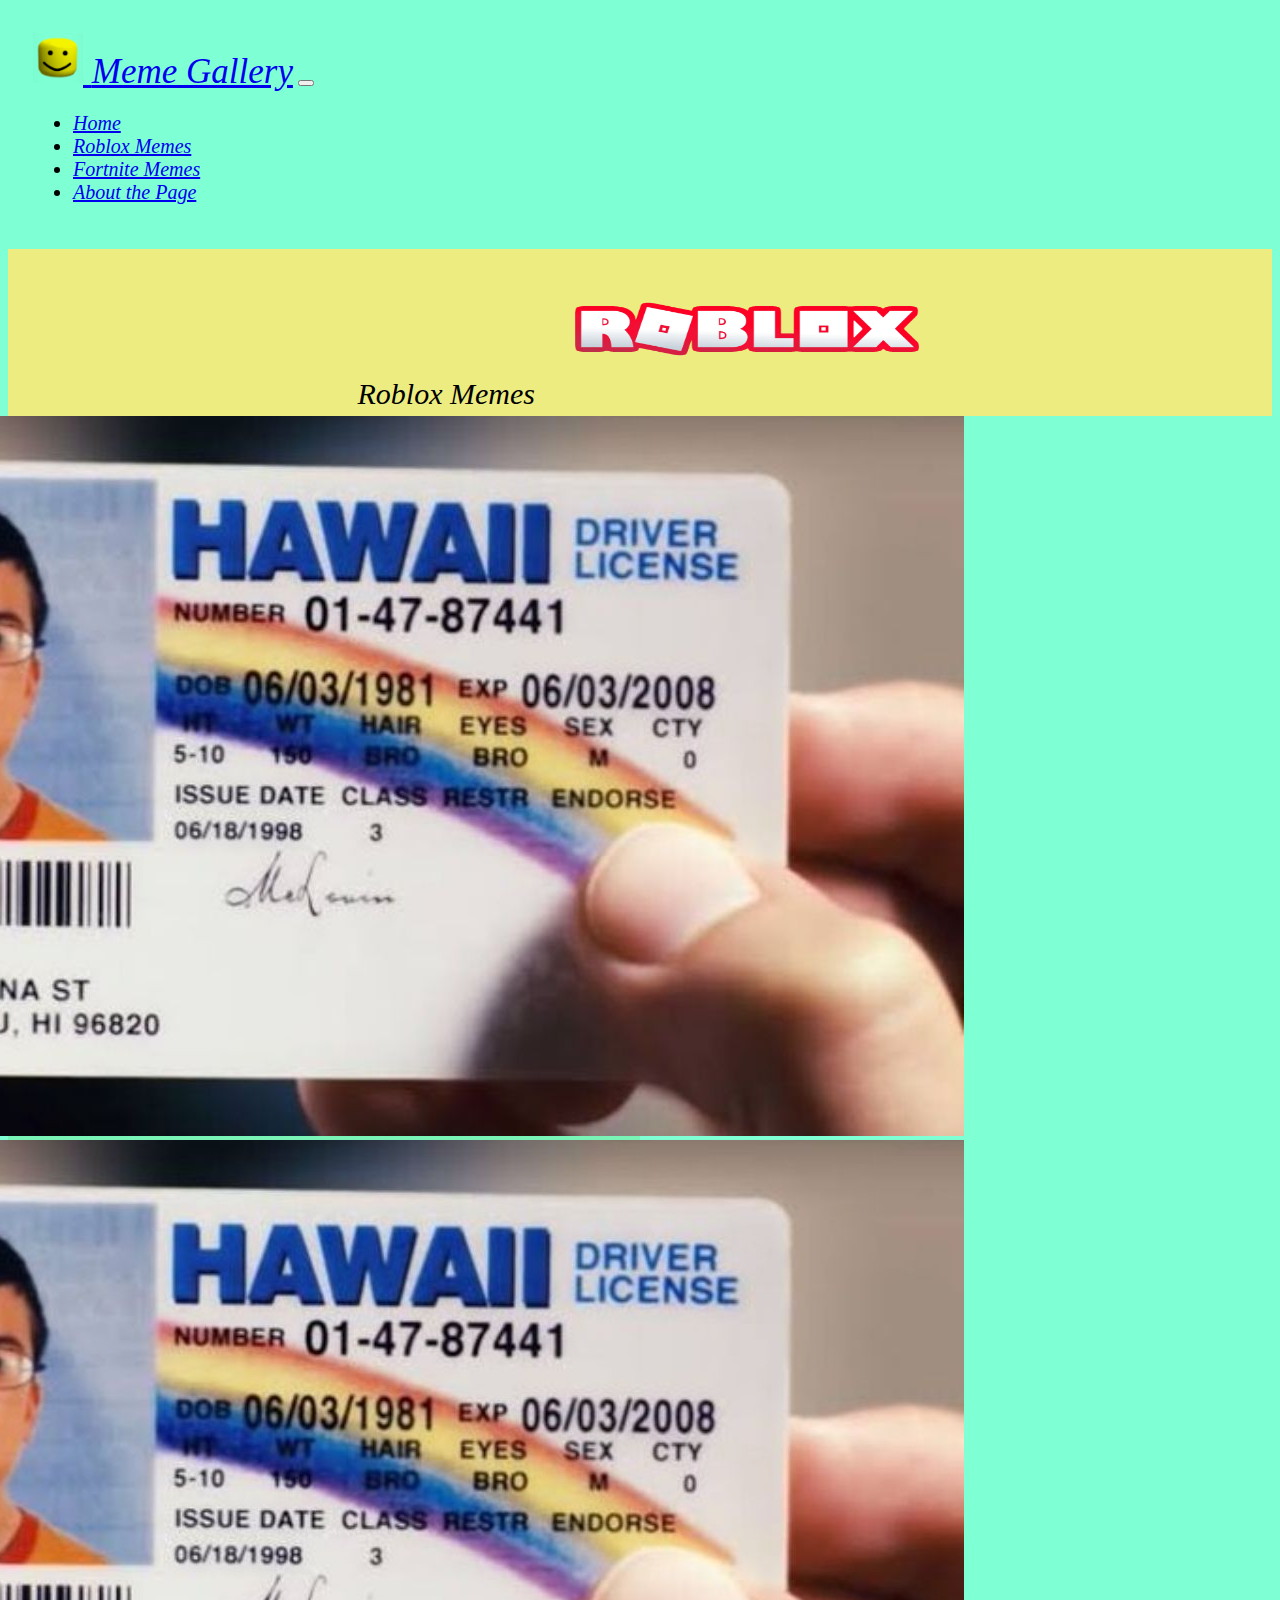
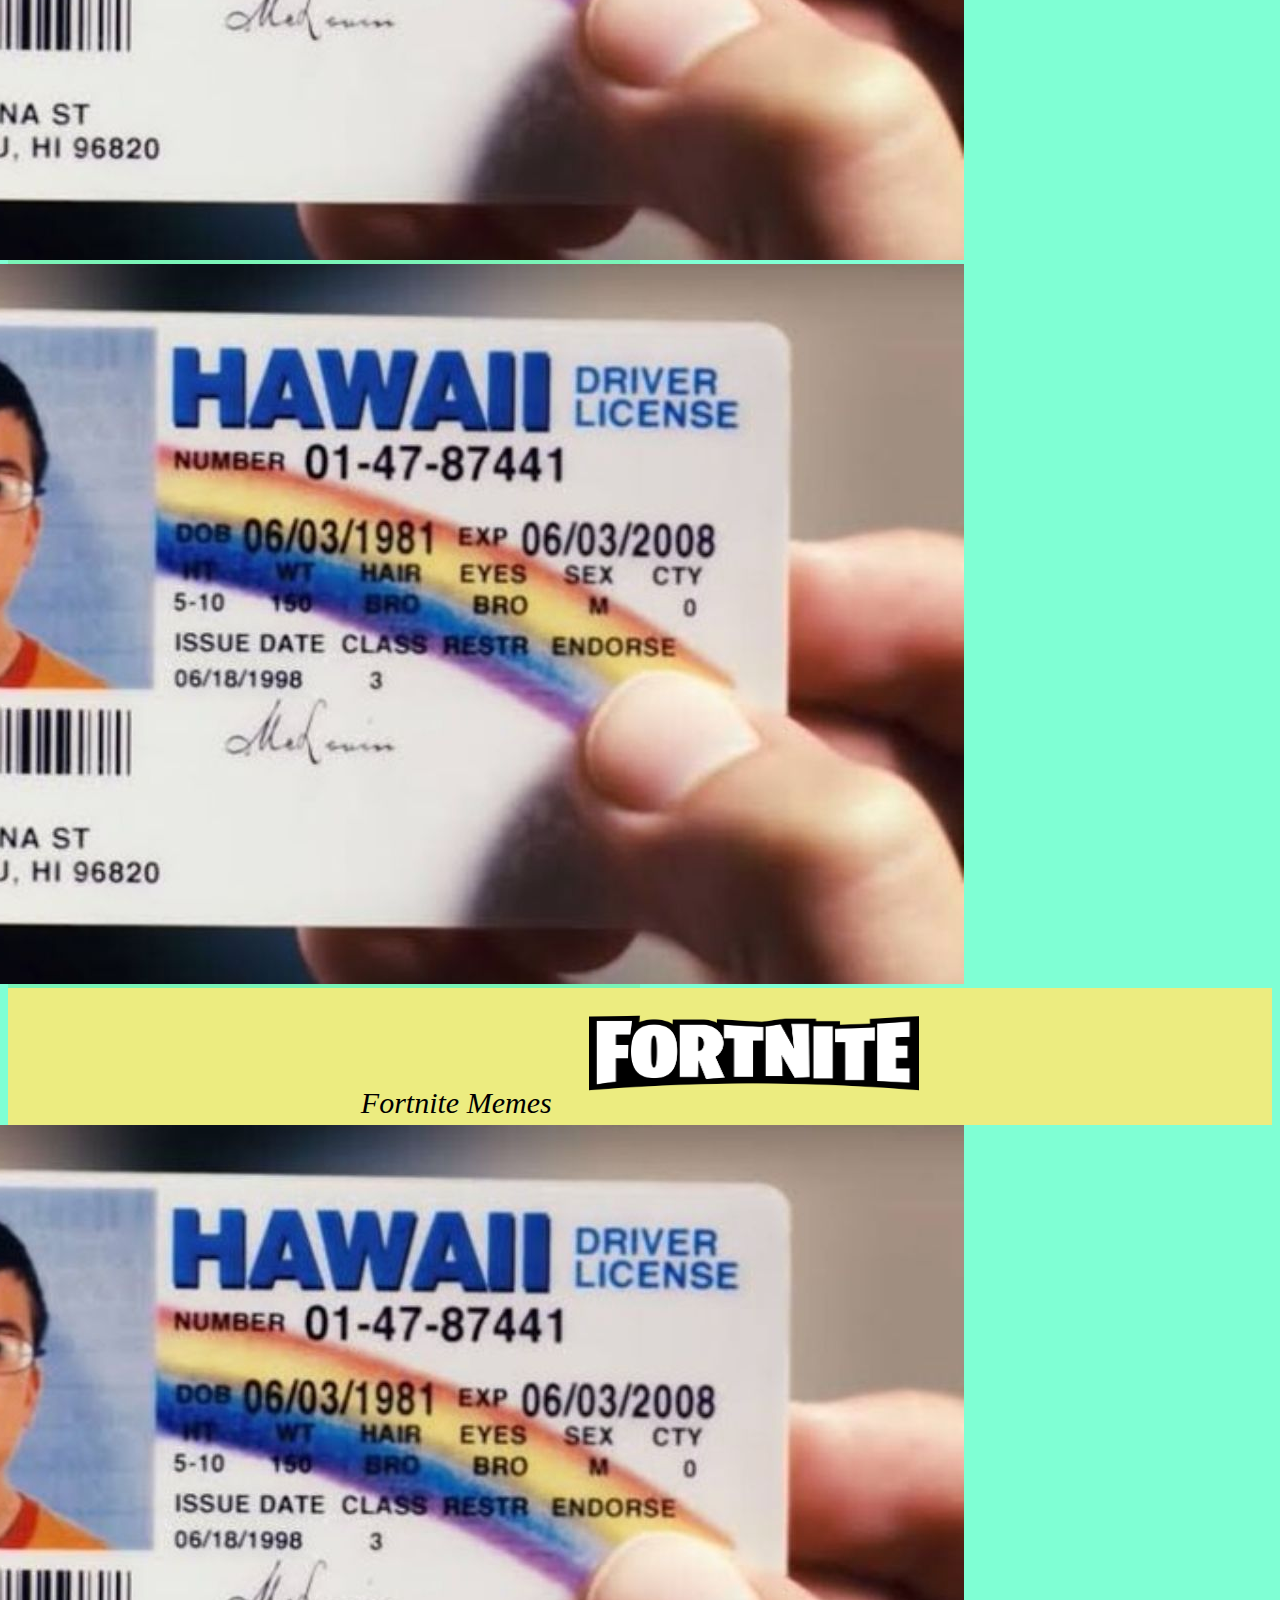
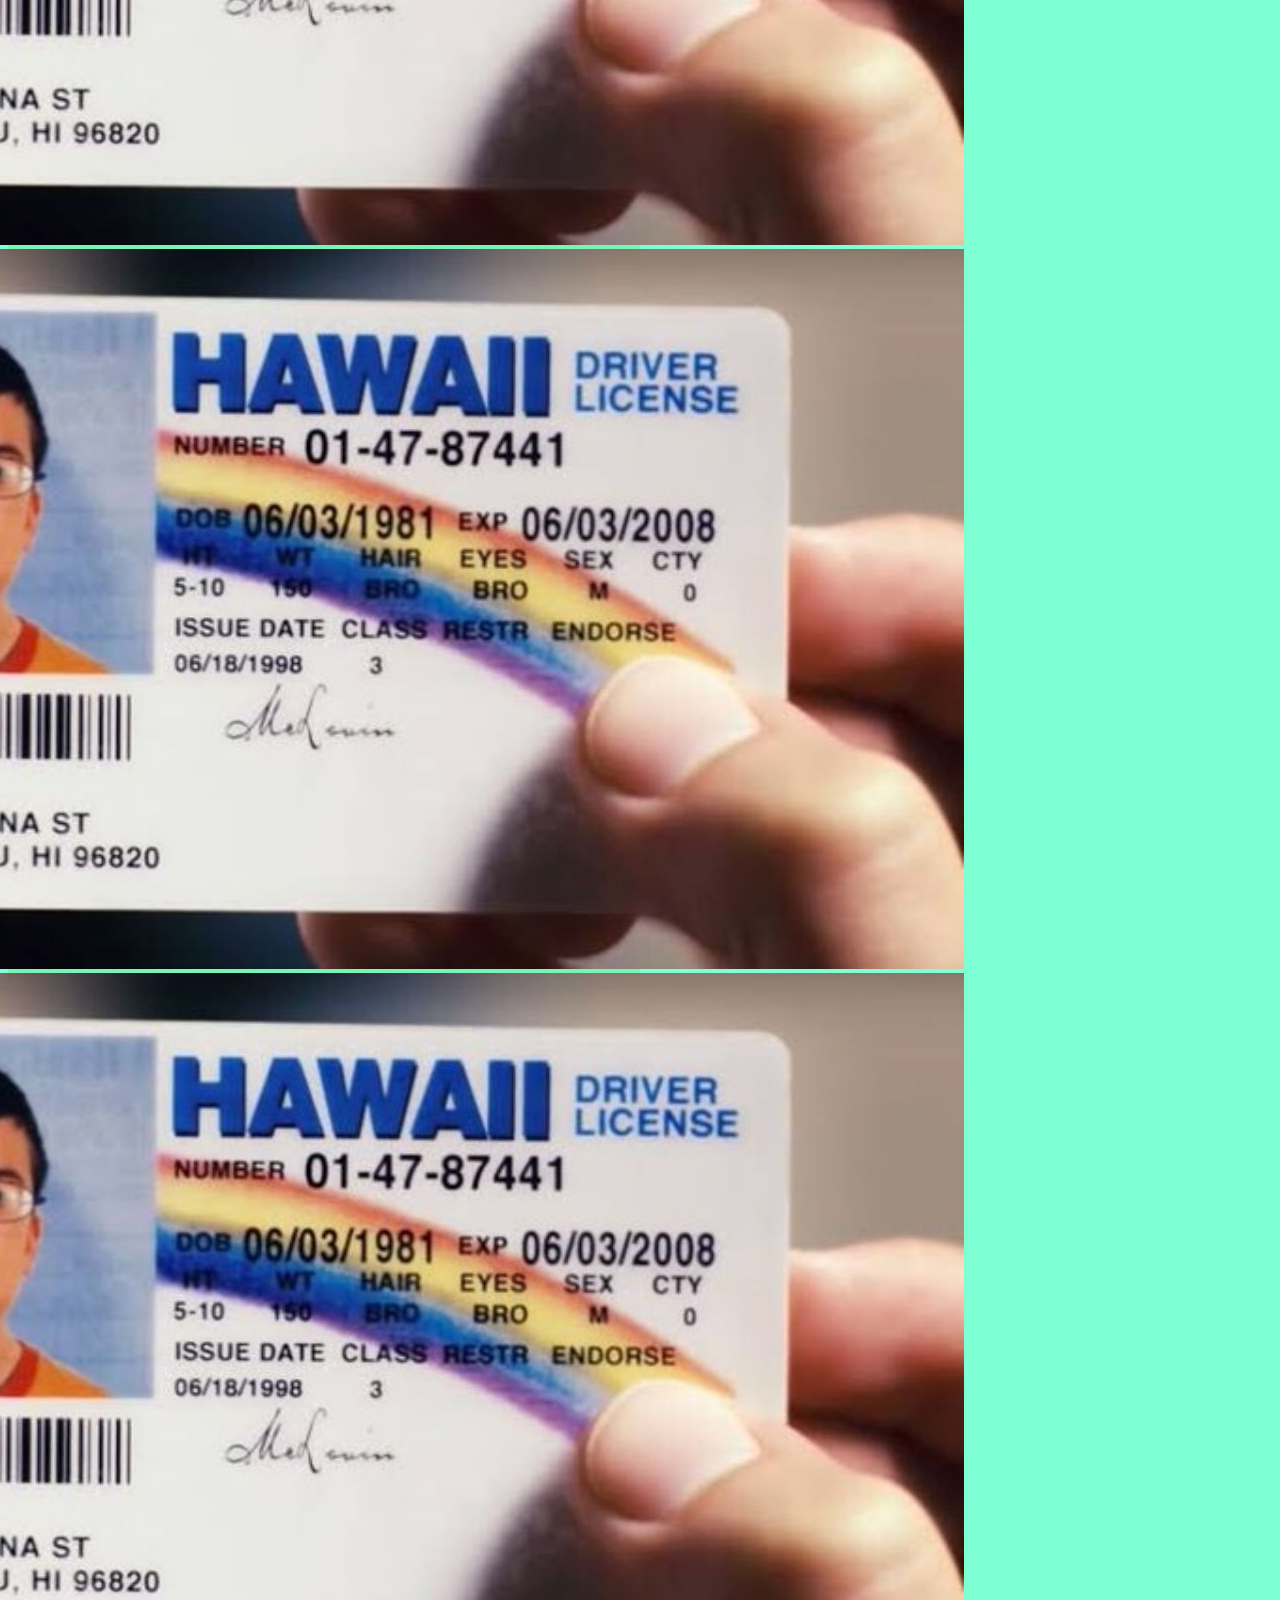
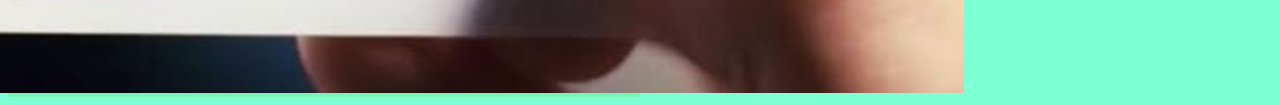
<file: index.html>
<!doctype html>
<html lang="en">
  <head>
    <meta charset="utf-8">
    <meta name="viewport" content="width=device-width, initial-scale=1">
    <title>Meme Gallery</title>
    <link href="https://cdn.jsdelivr.net/npm/bootstrap@5.3.1/dist/css/bootstrap.min.css" rel="stylesheet" integrity="sha384-4bw+/aepP/YC94hEpVNVgiZdgIC5+VKNBQNGCHeKRQN+PtmoHDEXuppvnDJzQIu9" crossorigin="anonymous">
    <link rel="stylesheet" href="styles.css">
  </head>
  <body>
    <!-- NAVBAR  -->
    <nav class="navbar navbar-expand-lg navbar-light bg-light">
      <div class="container-fluid">
        <a class="navbar-brand" href="#" >
          <img src="RobloxNoob.png" alt="" width="50" height="50" class="d-inline-block align-text-top" >
          
        </a>
        <a class="navbar-brand" href="#">Meme Gallery</a>
        <button class="navbar-toggler" type="button" data-bs-toggle="collapse" data-bs-target="#navbarNav" aria-controls="navbarNav" aria-expanded="false" aria-label="Toggle navigation">
          <span class="navbar-toggler-icon"></span>
        </button>
        <div class="collapse navbar-collapse" id="navbarNav">
          <ul class="navbar-nav">
            <li class="nav-item">
              <a class="nav-link active" aria-current="page" href="#">Home</a>
            </li>
            <li class="nav-item">
              <a class="nav-link" href="roblox.html">Roblox Memes</a>
            </li>
            <li class="nav-item">
              <a class="nav-link" href="fortnite.html">Fortnite Memes</a>
            </li>
            <li class="nav-item">
              <a class="nav-link" href="about.html">About the Page</a>
            </li>
          </ul>
        </div>
      </div>
    </nav>

<!--NAVBAR End-->
    <div class="Meme_Section_Header">
      <a>Roblox Memes</a>
      <img src="roblox.png" class="Header_Logo_Big">
    </div>
    
    <!--Carousell-->
    <div class="container carrousel_meme">
      <div id="carouselExampleSlidesOnly" class="carousel slide" data-bs-ride="carousel">
        <div class="carousel-inner" >
          <div class="carousel-item active">
            <img src="Mclovin.png" class="d-block w-100" alt="...">
          </div>
          <div class="carousel-item">
            <img src="Mclovin.png" class="d-block w-100" alt="...">
          </div>
          <div class="carousel-item">
            <img src="Mclovin.png" class="d-block w-100" alt="...">
          </div>
        </div>
      </div>
    </div>
    <!-- End carrousel -->
    <div class="Meme_Section_Header">
      <a>Fortnite Memes</a>
      <img src="fortnite.png" class="Header_Logo">
    </div>
    <!--Carousell-->
    <div class="container carrousel_meme">
      <div id="carouselExampleSlidesOnly" class="carousel slide" data-bs-ride="carousel">
        <div class="carousel-inner">
          <div class="carousel-item active">
            <img src="Mclovin.png" class="d-block w-100" alt="...">
          </div>
          <div class="carousel-item">
            <img src="Mclovin.png" class="d-block w-100" alt="...">
          </div>
          <div class="carousel-item">
            <img src="Mclovin.png" class="d-block w-100" alt="...">
          </div>
        </div>
      </div>
    </div>
    
    
    
    <script src="https://cdn.jsdelivr.net/npm/bootstrap@5.3.1/dist/js/bootstrap.bundle.min.js" integrity="sha384-HwwvtgBNo3bZJJLYd8oVXjrBZt8cqVSpeBNS5n7C8IVInixGAoxmnlMuBnhbgrkm" crossorigin="anonymous"></script>
  </body>
</html>
</file>
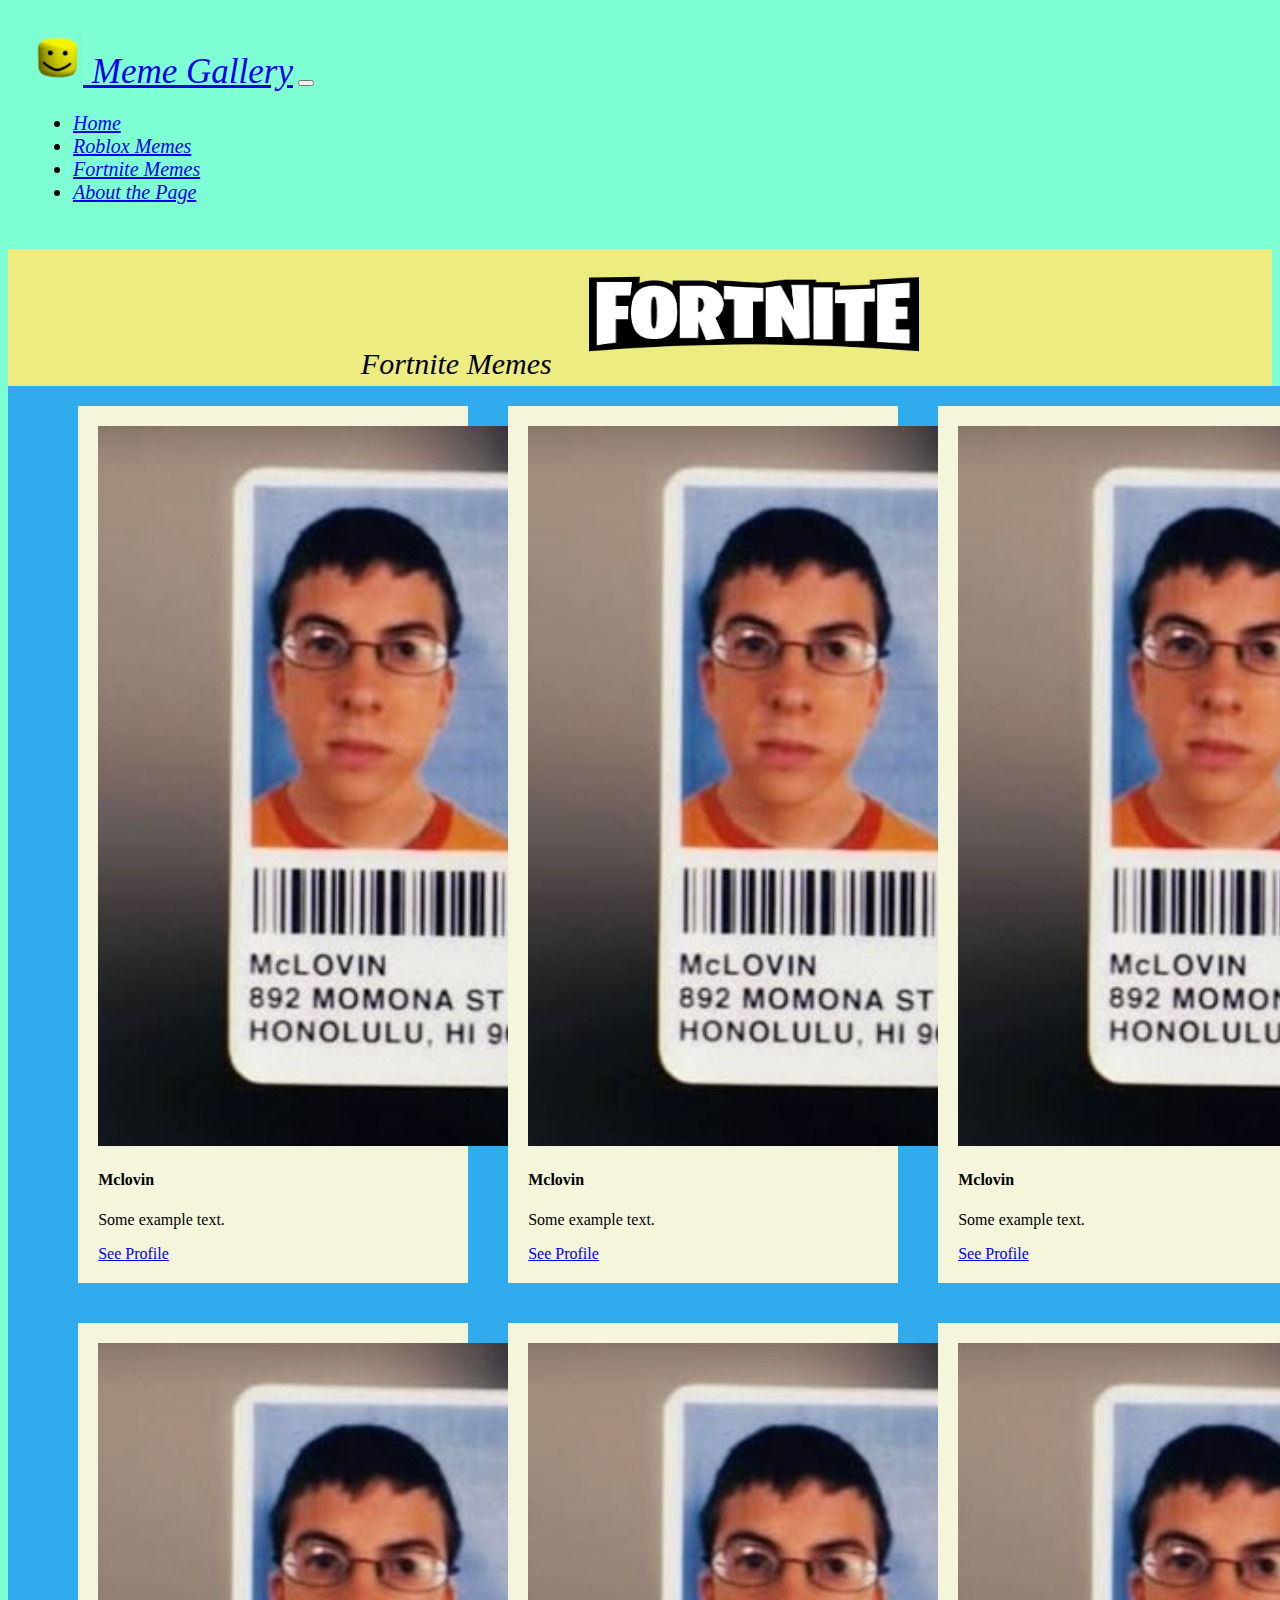
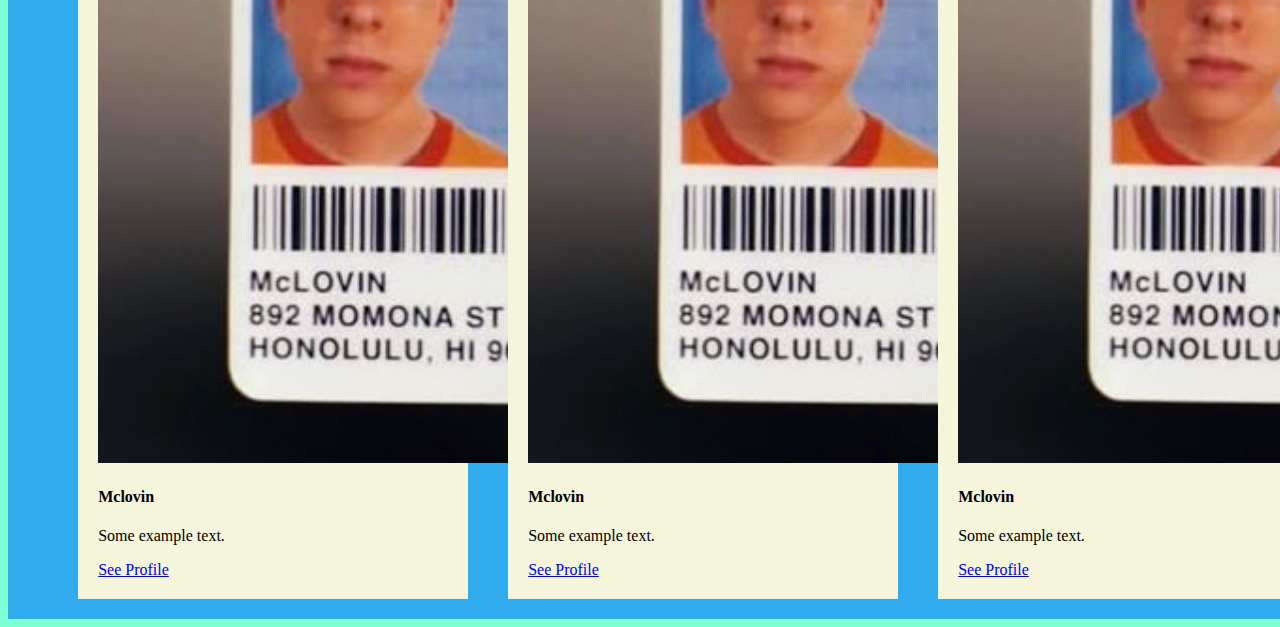
<file: fortnite.html>
<!doctype html>
<html lang="en">
  <head>
    <meta charset="utf-8">
    <meta name="viewport" content="width=device-width, initial-scale=1">
    <title>Meme Gallery</title>
    <link href="https://cdn.jsdelivr.net/npm/bootstrap@5.3.1/dist/css/bootstrap.min.css" rel="stylesheet" integrity="sha384-4bw+/aepP/YC94hEpVNVgiZdgIC5+VKNBQNGCHeKRQN+PtmoHDEXuppvnDJzQIu9" crossorigin="anonymous">
    <link rel="stylesheet" href="styles.css">
  </head>
  <body>
    <!-- NAVBAR  -->
    <nav class="navbar navbar-expand-lg navbar-light bg-light">
      <div class="container-fluid">
        <a class="navbar-brand" href="#">
          <img src="RobloxNoob.png" alt="" width="50" height="50" class="d-inline-block align-text-top">
          
        </a>
        <a class="navbar-brand" href="#">Meme Gallery</a>
        <button class="navbar-toggler" type="button" data-bs-toggle="collapse" data-bs-target="#navbarNav" aria-controls="navbarNav" aria-expanded="false" aria-label="Toggle navigation">
          <span class="navbar-toggler-icon"></span>
        </button>
        <div class="collapse navbar-collapse" id="navbarNav">
          <ul class="navbar-nav">
            <li class="nav-item">
              <a class="nav-link active" aria-current="page" href="index.html">Home</a>
            </li>
            <li class="nav-item">
              <a class="nav-link" href="roblox.html">Roblox Memes</a>
            </li>
            <li class="nav-item">
              <a class="nav-link" href="fortnite.html">Fortnite Memes</a>
            </li>
            <li class="nav-item">
              <a class="nav-link" href="about.html">About the Page</a>
            </li>
          </ul>
        </div>
      </div>
    </nav>

<!--NAVBAR End-->


    <div class="Meme_Section_Header">
      <a>Fortnite Memes</a>
      <img src="fortnite.png" class="Header_Logo">
    </div>
    <div class="container meme_flexbox">
      <!-- Card-->
    <div class="card" >
      <img class="card-img-top" src="Mclovin.png" alt="Card image">
      <div class="card-body">
        <h4 class="card-title">Mclovin</h4>
        <p class="card-text">Some example text.</p>
        <a href="#" class="btn btn-primary">See Profile</a>
      </div>
    </div>
    <!--End Card-->
     <!-- Card-->
     <div class="card" >
      <img class="card-img-top" src="Mclovin.png" alt="Card image">
      <div class="card-body">
        <h4 class="card-title">Mclovin</h4>
        <p class="card-text">Some example text.</p>
        <a href="#" class="btn btn-primary">See Profile</a>
      </div>
    </div>
    <!--End Card-->
     <!-- Card-->
     <div class="card" >
      <img class="card-img-top" src="Mclovin.png" alt="Card image">
      <div class="card-body">
        <h4 class="card-title">Mclovin</h4>
        <p class="card-text">Some example text.</p>
        <a href="#" class="btn btn-primary">See Profile</a>
      </div>
    </div>
    <!--End Card-->
    <!-- Card-->
    <div class="card" >
      <img class="card-img-top" src="Mclovin.png" alt="Card image">
      <div class="card-body">
        <h4 class="card-title">Mclovin</h4>
        <p class="card-text">Some example text.</p>
        <a href="#" class="btn btn-primary">See Profile</a>
      </div>
    </div>
    <!--End Card-->
    <!-- Card-->
    <div class="card" >
      <img class="card-img-top" src="Mclovin.png" alt="Card image">
      <div class="card-body">
        <h4 class="card-title">Mclovin</h4>
        <p class="card-text">Some example text.</p>
        <a href="#" class="btn btn-primary">See Profile</a>
      </div>
    </div>
    <!--End Card-->
    <!-- Card-->
    <div class="card" >
      <img class="card-img-top" src="Mclovin.png" alt="Card image">
      <div class="card-body">
        <h4 class="card-title">Mclovin</h4>
        <p class="card-text">Some example text.</p>
        <a href="#" class="btn btn-primary">See Profile</a>
      </div>
    </div>
    <!--End Card-->
    </div>
    <script src="https://cdn.jsdelivr.net/npm/bootstrap@5.3.1/dist/js/bootstrap.bundle.min.js" integrity="sha384-HwwvtgBNo3bZJJLYd8oVXjrBZt8cqVSpeBNS5n7C8IVInixGAoxmnlMuBnhbgrkm" crossorigin="anonymous"></script>
  </body>
</html>
</file>
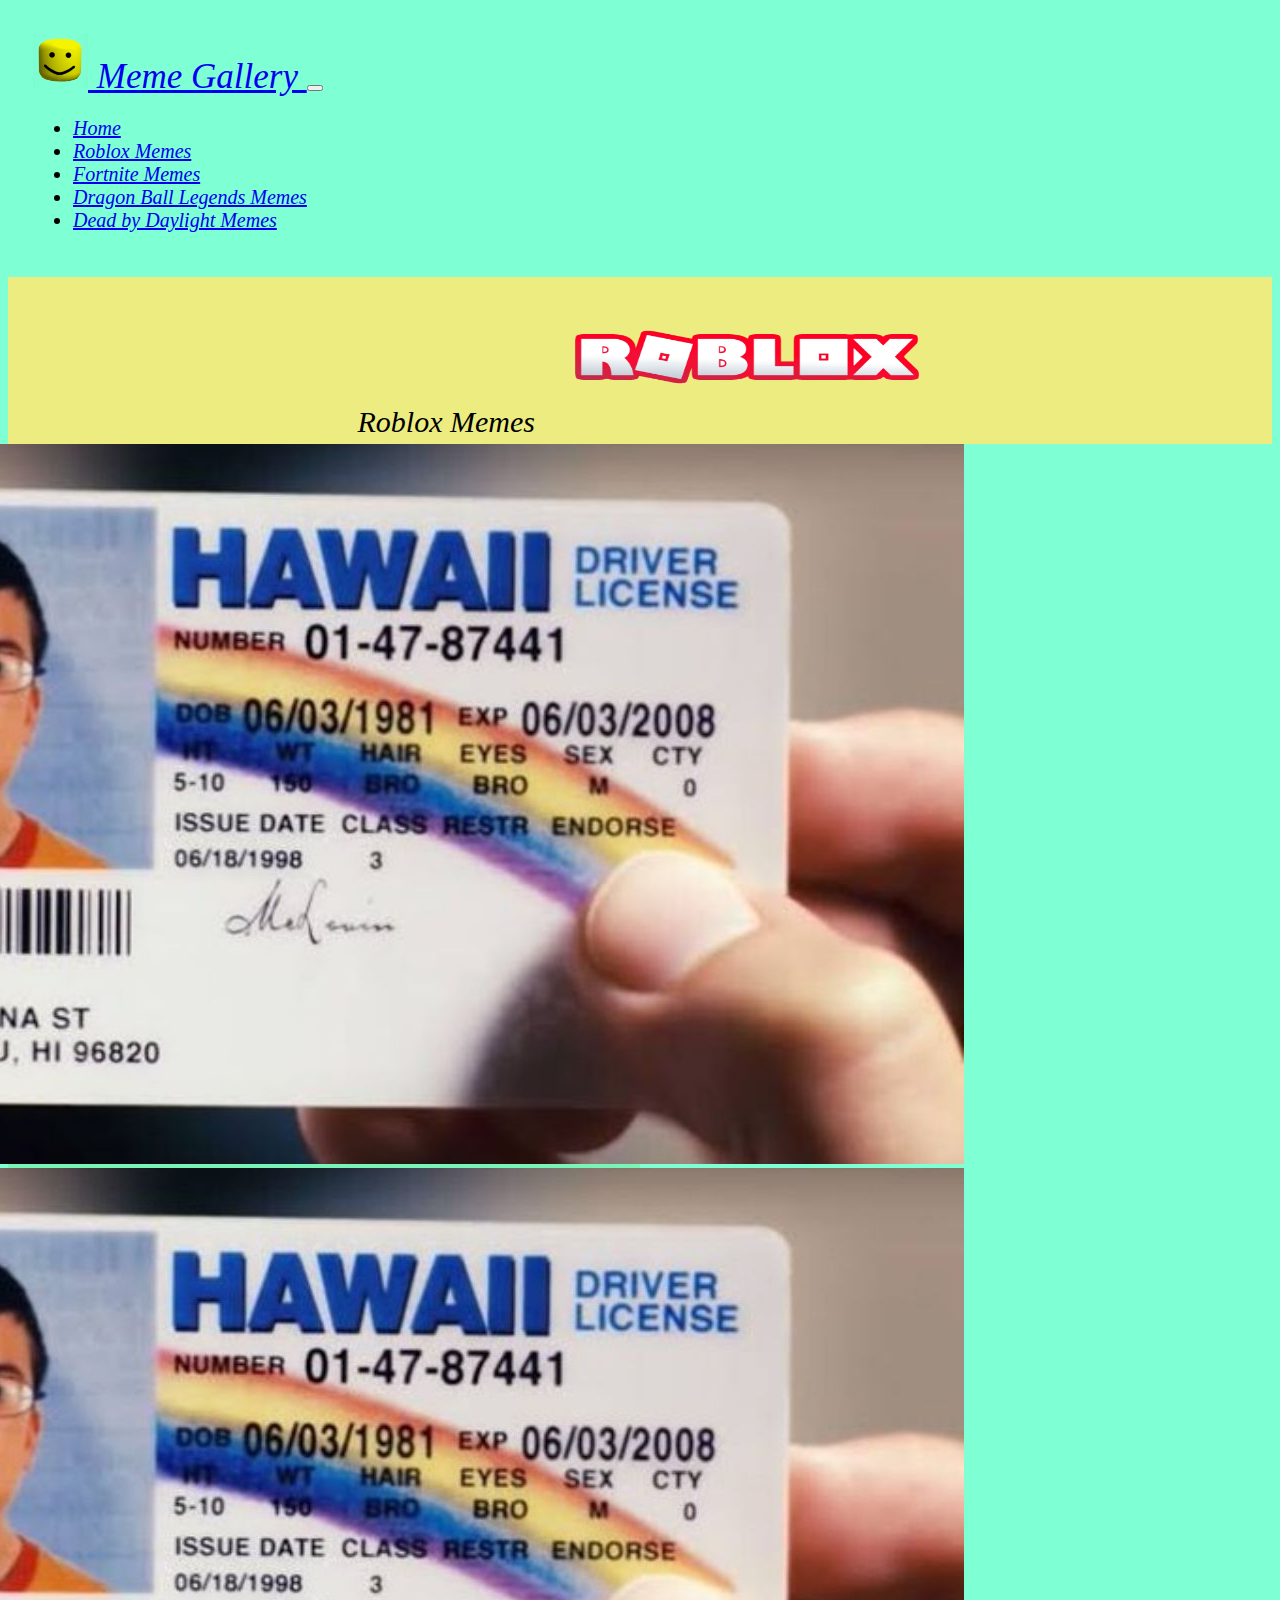
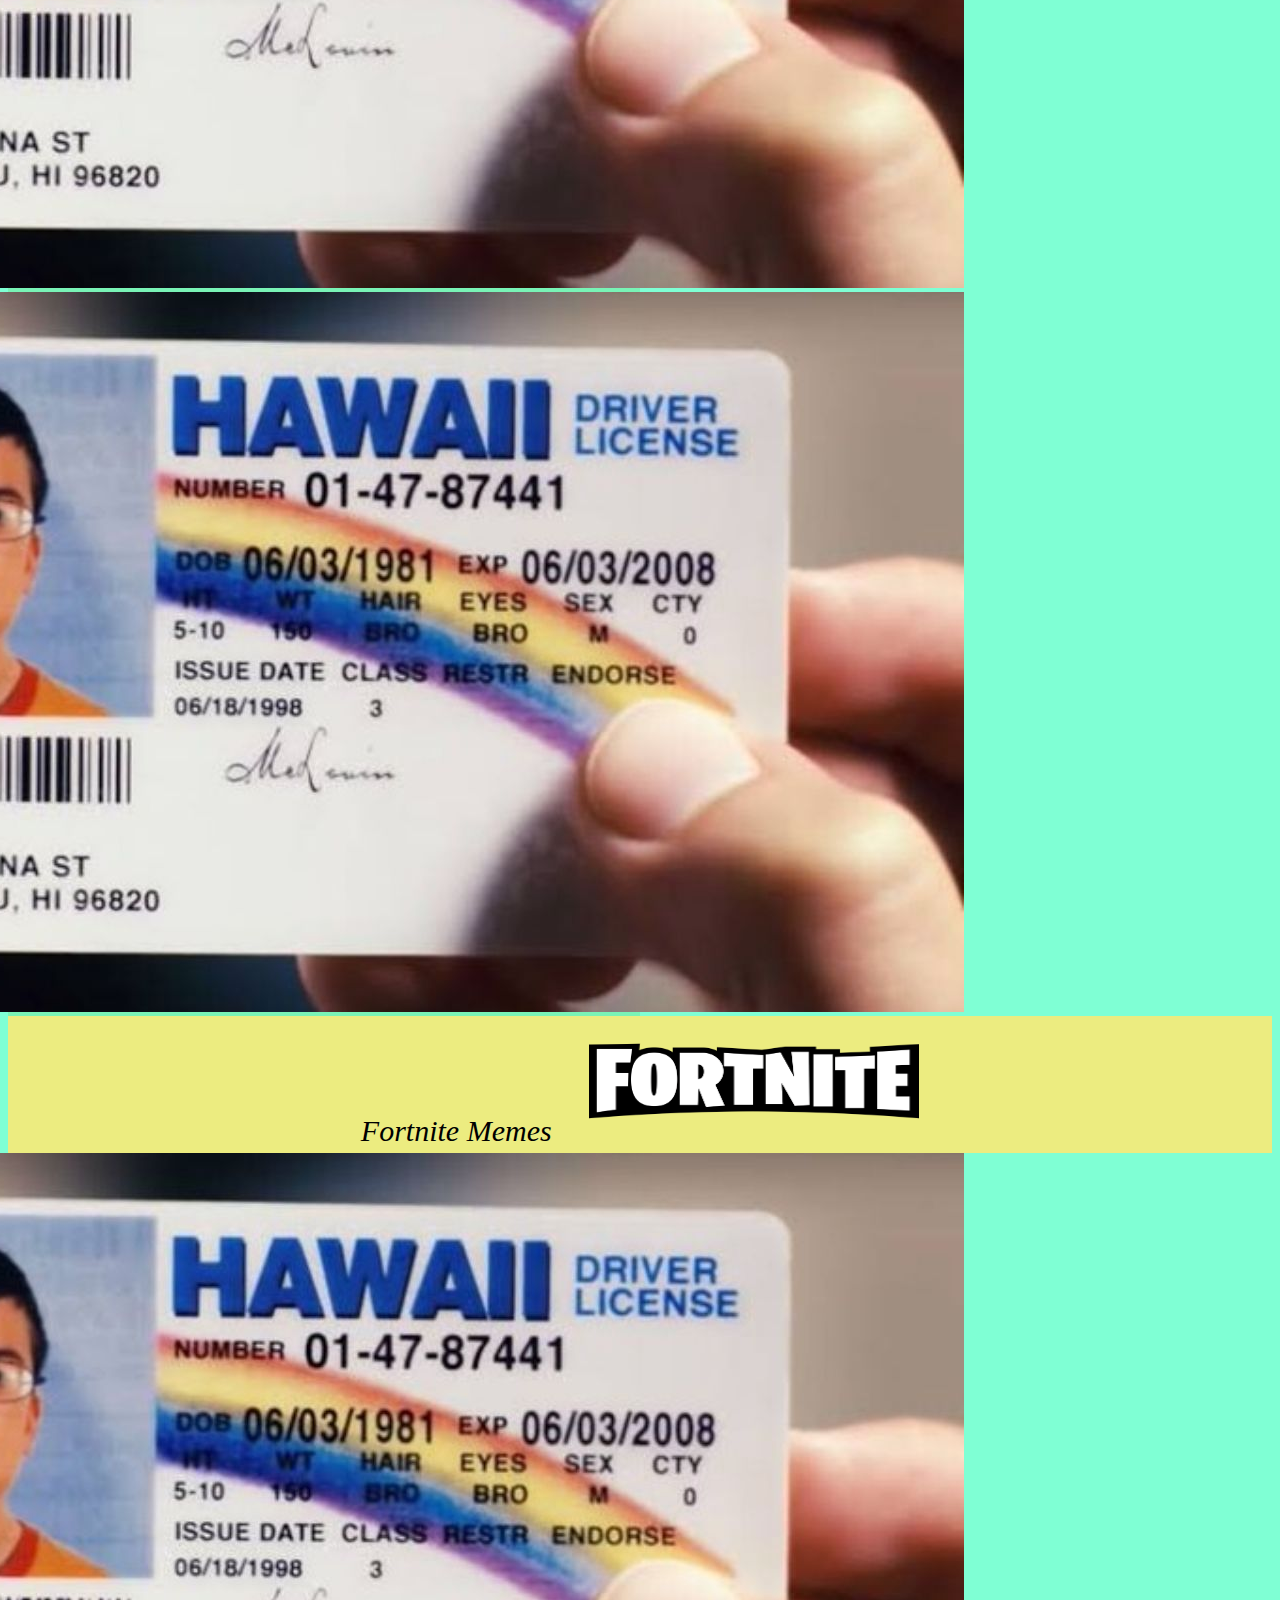
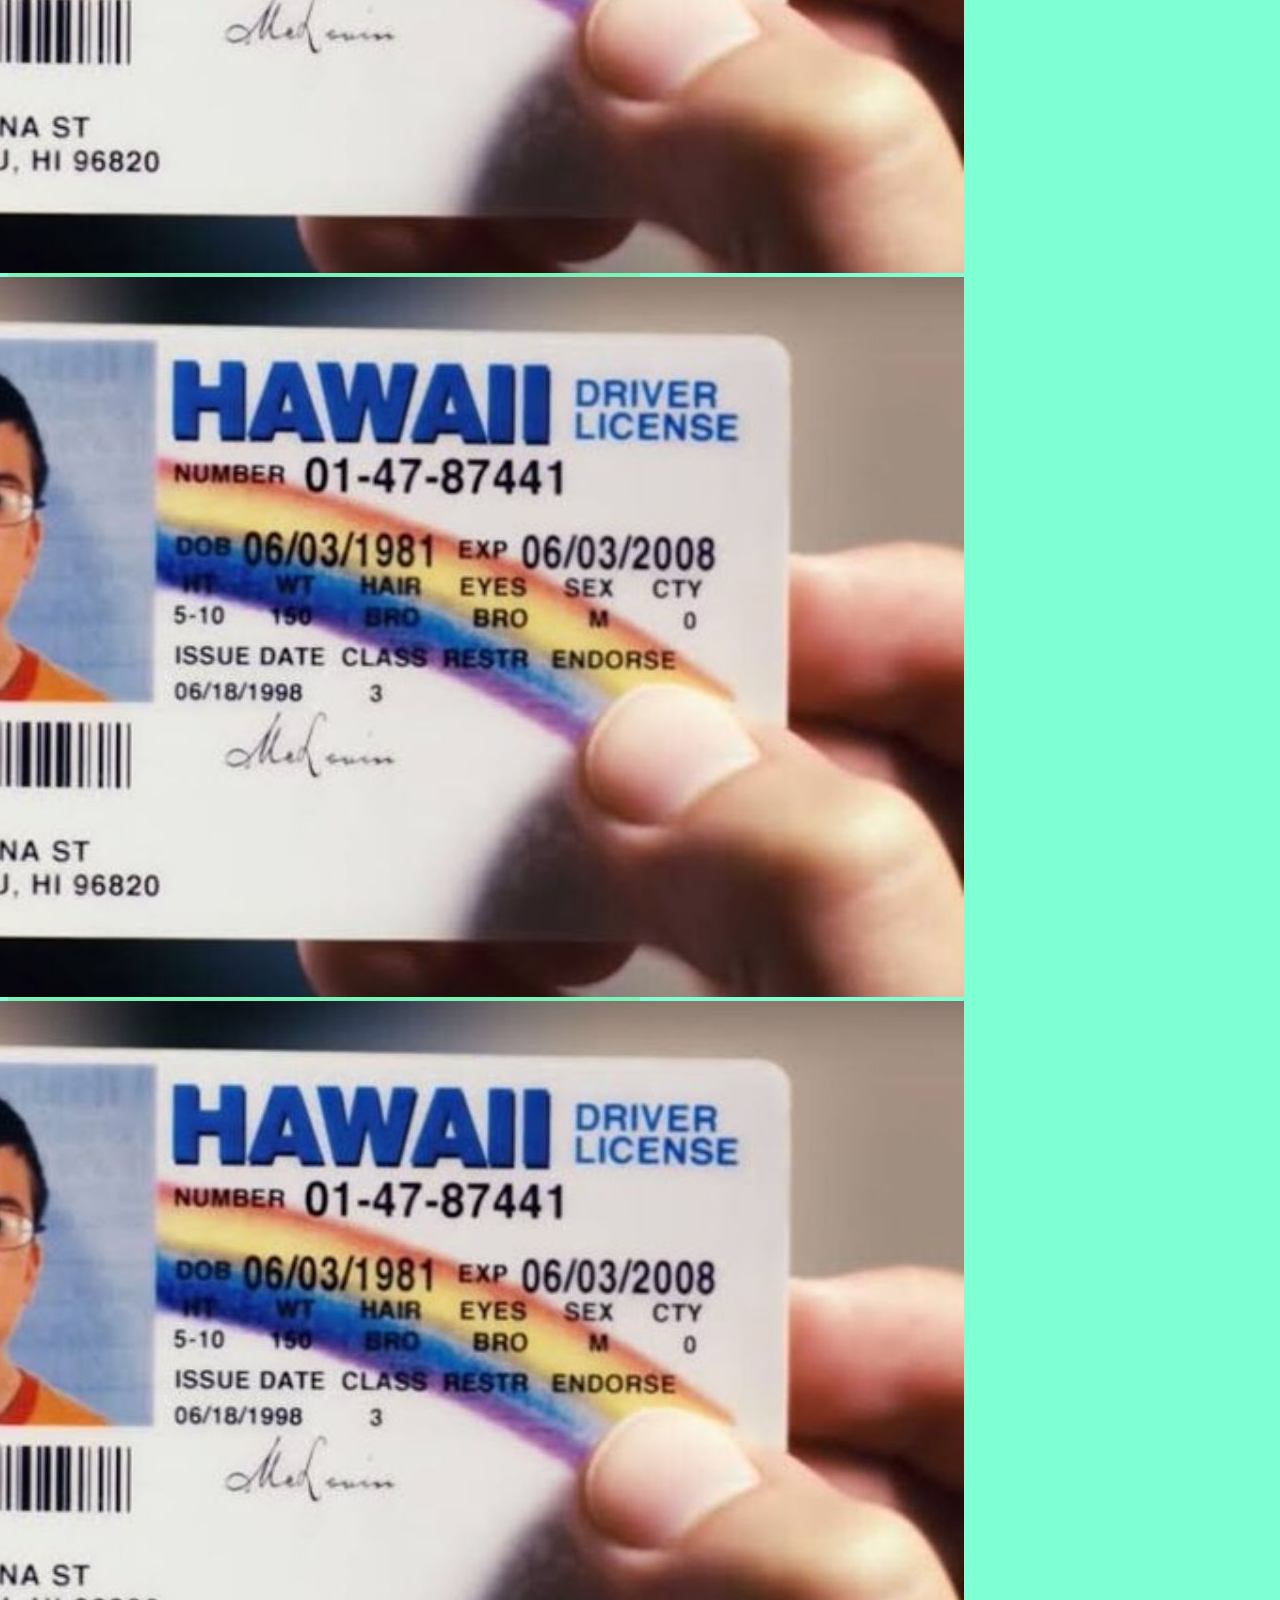
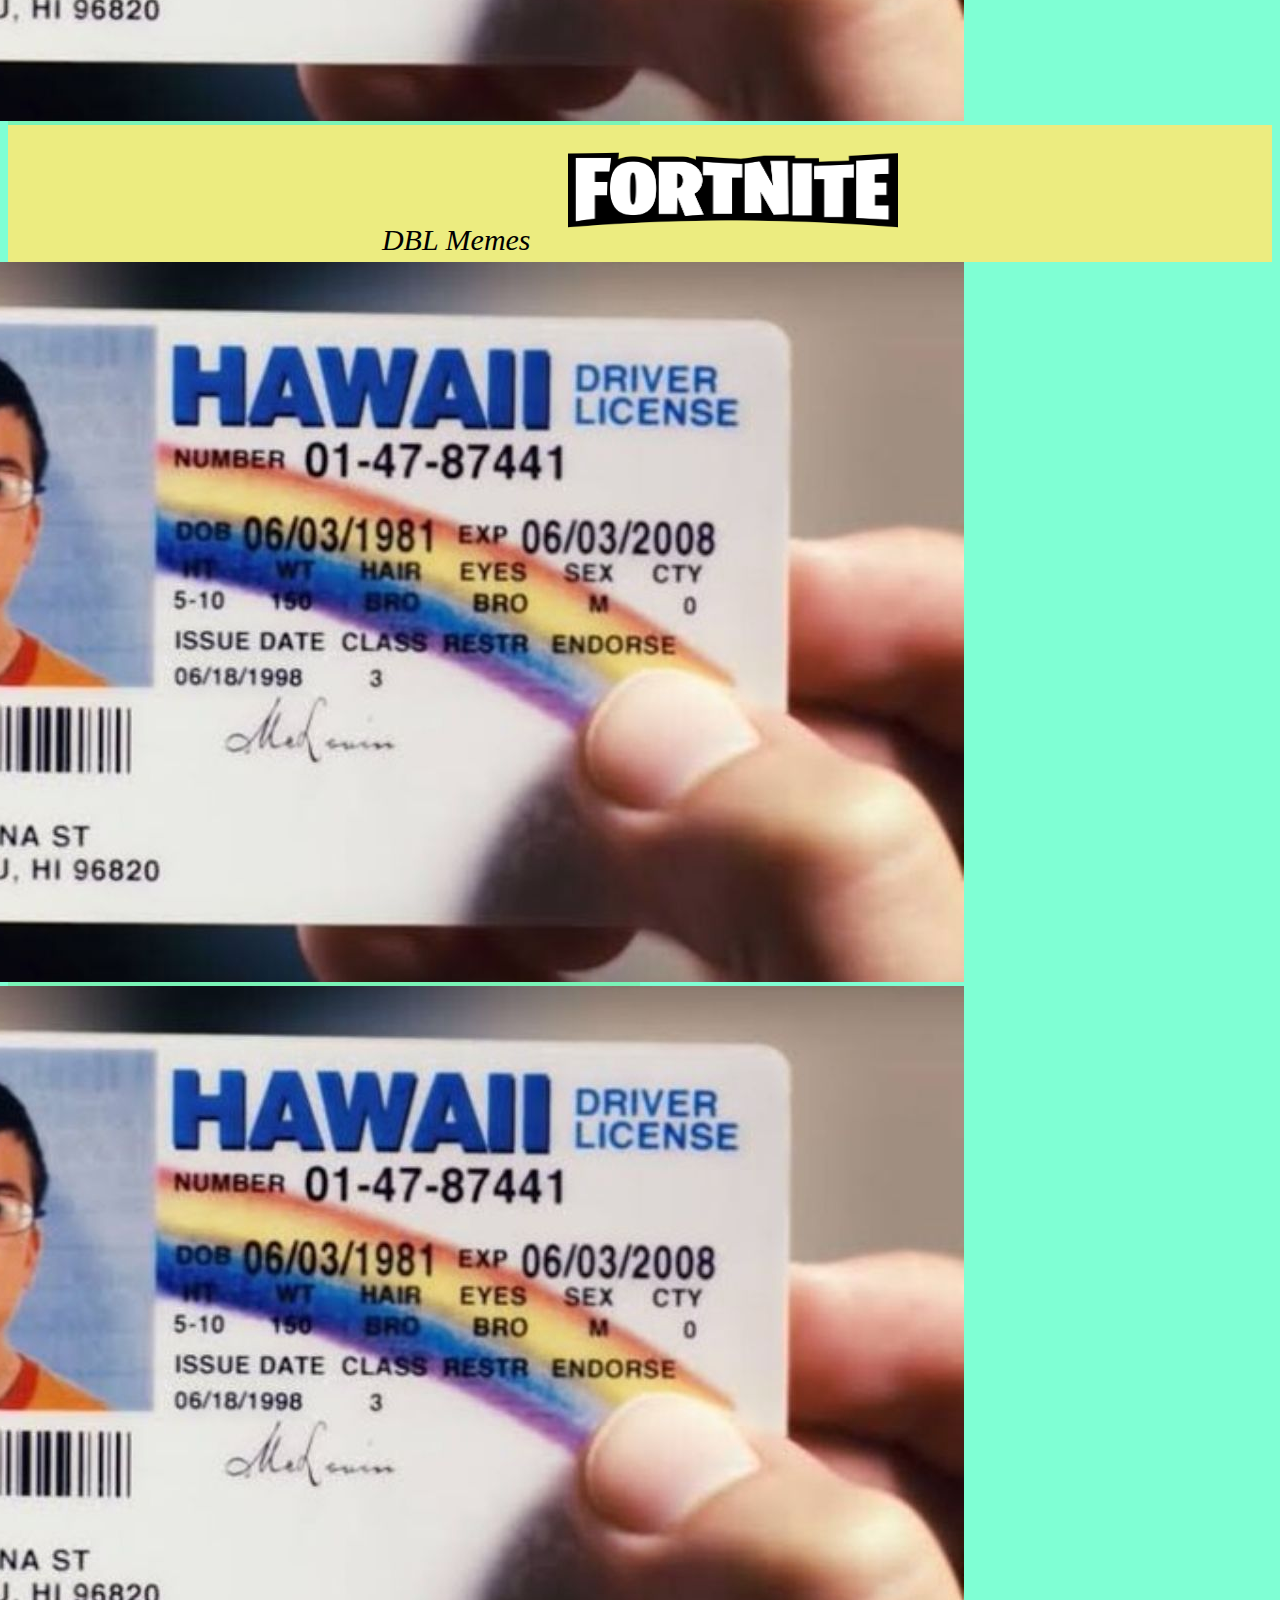
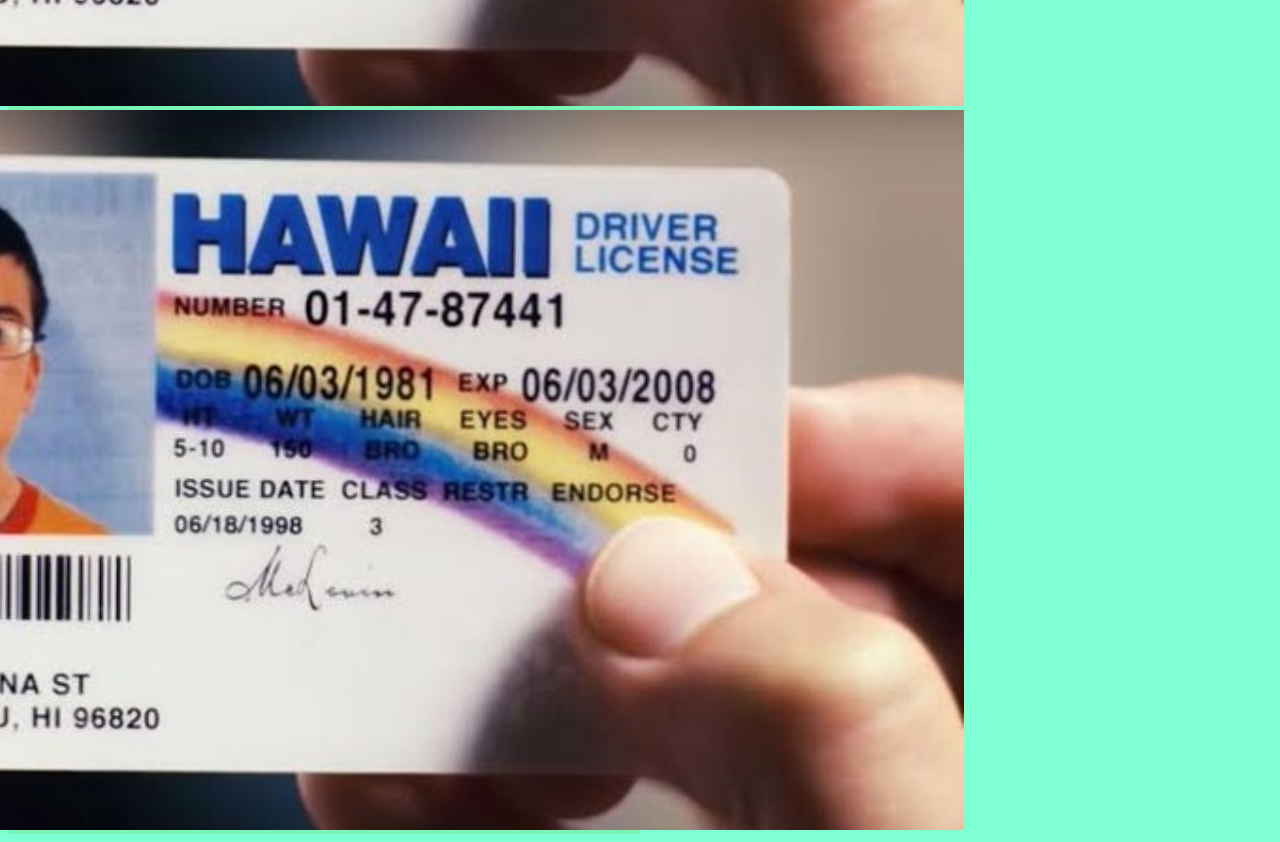
<file: homepage.html>
<!doctype html>
<html lang="en">
  <head>
    <meta charset="utf-8">
    <meta name="viewport" content="width=device-width, initial-scale=1">
    <title>Meme Gallery</title>
    <link href="https://cdn.jsdelivr.net/npm/bootstrap@5.3.1/dist/css/bootstrap.min.css" rel="stylesheet" integrity="sha384-4bw+/aepP/YC94hEpVNVgiZdgIC5+VKNBQNGCHeKRQN+PtmoHDEXuppvnDJzQIu9" crossorigin="anonymous">
    <link rel="stylesheet" href="styles.css">
  </head>
  <body>
    <!-- Image and text -->
    <nav class="navbar navbar-expand-lg navbar-light bg-light" id="NavBar">
      <a class="navbar-brand" href="#">
        <img src="RobloxNoob.png" width="55" height="55" class="d-inline-block align-top" alt="">
        Meme Gallery
      </a>
      <button class="navbar-toggler" type="button" data-toggle="collapse" data-target="#navbarNav" aria-controls="navbarNav" aria-expanded="false" aria-label="Toggle navigation">
        <span class="navbar-toggler-icon"></span>
      </button>
      <div class="collapse navbar-collapse" id="navbarNav">
        <ul class="navbar-nav">
          <li class="nav-item">
            <a class="nav-link" href="homepage.html">Home</a>
          </li>
          <li class="nav-item">
            <a class="nav-link" href="roblox.html">Roblox Memes</a>
          </li>
          <li class="nav-item">
            <a class="nav-link" href="#">Fortnite Memes</a>
          </li>
          <li class="nav-item">
            <a class="nav-link" href="#">Dragon Ball Legends Memes</a>
          </li>
          <li class="nav-item">
            <a class="nav-link" href="#">Dead by Daylight Memes</a>
          </li>
        </ul>
      </div>
    </nav>


    <div class="Meme_Section_Header">
      <a>Roblox Memes</a>
      <img src="roblox.png" class="Header_Logo_Big">
    </div>
    
    <!--Carousell-->
    <div class="container carrousel_meme">
      <div id="carouselExampleSlidesOnly" class="carousel slide" data-bs-ride="carousel">
        <div class="carousel-inner" >
          <div class="carousel-item active">
            <img src="Mclovin.png" class="d-block w-100" alt="...">
          </div>
          <div class="carousel-item">
            <img src="Mclovin.png" class="d-block w-100" alt="...">
          </div>
          <div class="carousel-item">
            <img src="Mclovin.png" class="d-block w-100" alt="...">
          </div>
        </div>
      </div>
    </div>
    <!-- End carrousel -->
    <div class="Meme_Section_Header">
      <a>Fortnite Memes</a>
      <img src="fortnite.png" class="Header_Logo">
    </div>
    <!--Carousell-->
    <div class="container carrousel_meme">
      <div id="carouselExampleSlidesOnly" class="carousel slide" data-bs-ride="carousel">
        <div class="carousel-inner">
          <div class="carousel-item active">
            <img src="Mclovin.png" class="d-block w-100" alt="...">
          </div>
          <div class="carousel-item">
            <img src="Mclovin.png" class="d-block w-100" alt="...">
          </div>
          <div class="carousel-item">
            <img src="Mclovin.png" class="d-block w-100" alt="...">
          </div>
        </div>
      </div>
    </div>
    <div class="Meme_Section_Header">
      <a>DBL Memes</a>
      <img src="fortnite.png" class="Header_Logo">
    </div>
    <!--Carousell-->
    <div class="container carrousel_meme">
      <div id="carouselExampleSlidesOnly" class="carousel slide" data-bs-ride="carousel">
        <div class="carousel-inner">
          <div class="carousel-item active">
            <img src="Mclovin.png" class="d-block w-100" alt="...">
          </div>
          <div class="carousel-item">
            <img src="Mclovin.png" class="d-block w-100" alt="...">
          </div>
          <div class="carousel-item">
            <img src="Mclovin.png" class="d-block w-100" alt="...">
          </div>
        </div>
      </div>
    </div>
    
    <script src="https://cdn.jsdelivr.net/npm/bootstrap@5.3.1/dist/js/bootstrap.bundle.min.js" integrity="sha384-HwwvtgBNo3bZJJLYd8oVXjrBZt8cqVSpeBNS5n7C8IVInixGAoxmnlMuBnhbgrkm" crossorigin="anonymous"></script>
  </body>
</html>
</file>
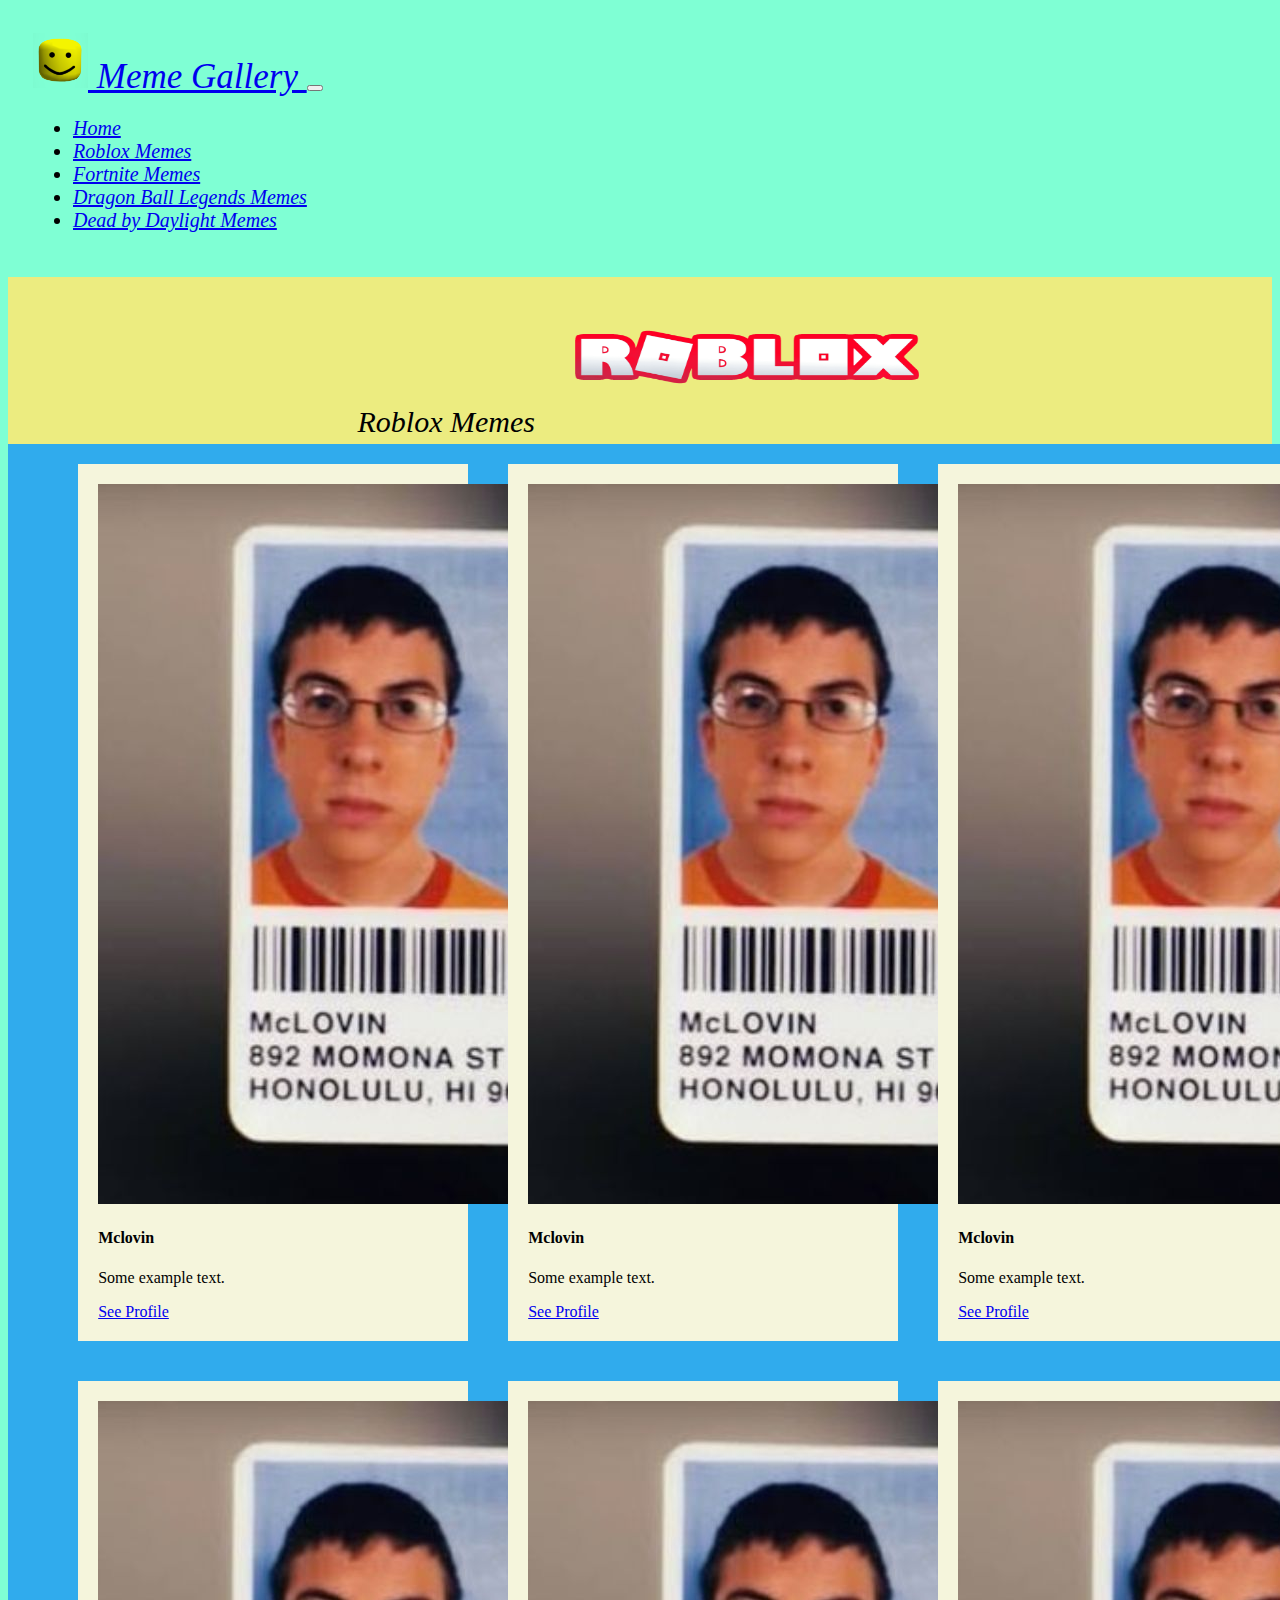
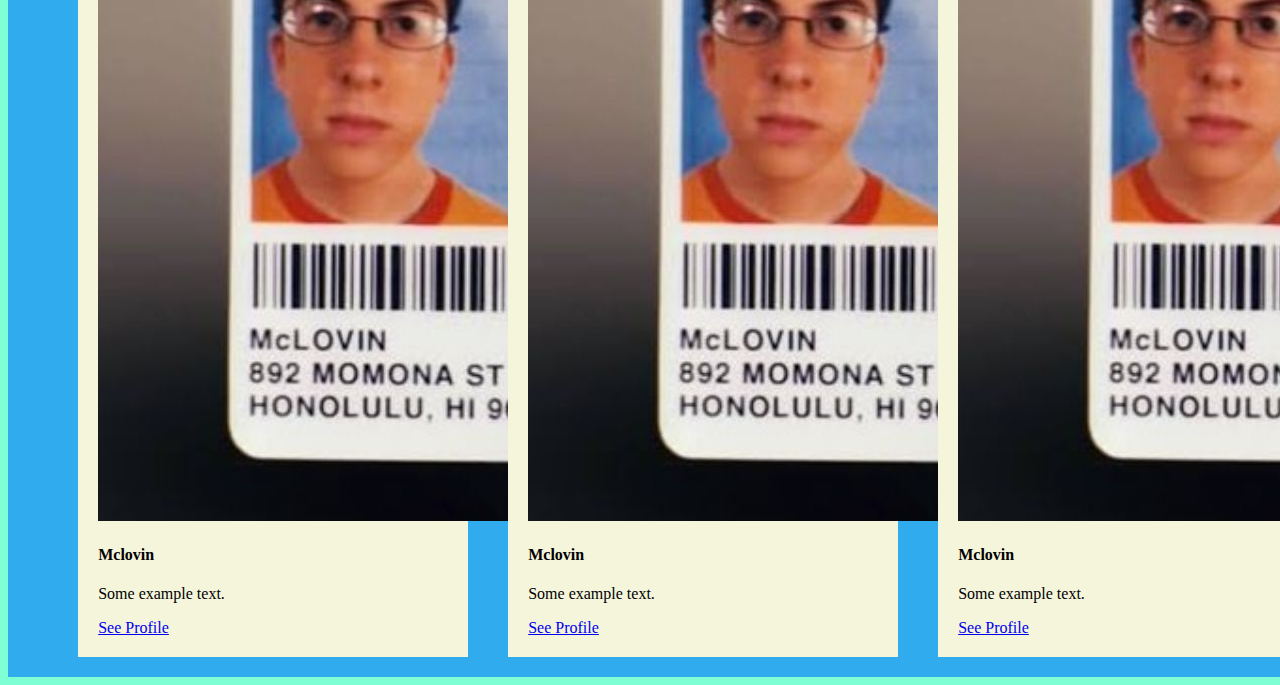
<file: roblox.html>
<!doctype html>
<html lang="en">
  <head>
    <meta charset="utf-8">
    <meta name="viewport" content="width=device-width, initial-scale=1">
    <title>Meme Gallery</title>
    <link href="https://cdn.jsdelivr.net/npm/bootstrap@5.3.1/dist/css/bootstrap.min.css" rel="stylesheet" integrity="sha384-4bw+/aepP/YC94hEpVNVgiZdgIC5+VKNBQNGCHeKRQN+PtmoHDEXuppvnDJzQIu9" crossorigin="anonymous">
    <link rel="stylesheet" href="styles.css">
  </head>
  <body>
    <!-- Image and text -->
    <nav class="navbar navbar-expand-lg navbar-light bg-light" id="NavBar">
      <a class="navbar-brand" href="#">
        <img src="RobloxNoob.png" width="55" height="55" class="d-inline-block align-top" alt="">
        Meme Gallery
      </a>
      <button class="navbar-toggler" type="button" data-toggle="collapse" data-target="#navbarNav" aria-controls="navbarNav" aria-expanded="false" aria-label="Toggle navigation">
        <span class="navbar-toggler-icon"></span>
      </button>
      <div class="collapse navbar-collapse" id="navbarNav">
        <ul class="navbar-nav">
          
          <li class="nav-item">
            <a class="nav-link" href="homepage.html">Home</a>
          </li>
          
          <li class="nav-item">
            <a class="nav-link" href="#">Roblox Memes</a>
          </li>
          <li class="nav-item">
            <a class="nav-link" href="#">Fortnite Memes</a>
          </li>
          <li class="nav-item">
            <a class="nav-link" href="#">Dragon Ball Legends Memes</a>
          </li>
          <li class="nav-item">
            <a class="nav-link" href="#">Dead by Daylight Memes</a>
          </li>
        </ul>
      </div>
    </nav>


    <div class="Meme_Section_Header">
      <a>Roblox Memes</a>
      <img src="roblox.png" class="Header_Logo_Big">
    </div>
    <div class="container meme_flexbox">
      <!-- Card-->
    <div class="card" >
      <img class="card-img-top" src="Mclovin.png" alt="Card image">
      <div class="card-body">
        <h4 class="card-title">Mclovin</h4>
        <p class="card-text">Some example text.</p>
        <a href="#" class="btn btn-primary">See Profile</a>
      </div>
    </div>
    <!--End Card-->
     <!-- Card-->
     <div class="card" >
      <img class="card-img-top" src="Mclovin.png" alt="Card image">
      <div class="card-body">
        <h4 class="card-title">Mclovin</h4>
        <p class="card-text">Some example text.</p>
        <a href="#" class="btn btn-primary">See Profile</a>
      </div>
    </div>
    <!--End Card-->
     <!-- Card-->
     <div class="card" >
      <img class="card-img-top" src="Mclovin.png" alt="Card image">
      <div class="card-body">
        <h4 class="card-title">Mclovin</h4>
        <p class="card-text">Some example text.</p>
        <a href="#" class="btn btn-primary">See Profile</a>
      </div>
    </div>
    <!--End Card-->
    <!-- Card-->
    <div class="card" >
      <img class="card-img-top" src="Mclovin.png" alt="Card image">
      <div class="card-body">
        <h4 class="card-title">Mclovin</h4>
        <p class="card-text">Some example text.</p>
        <a href="#" class="btn btn-primary">See Profile</a>
      </div>
    </div>
    <!--End Card-->
    <!-- Card-->
    <div class="card" >
      <img class="card-img-top" src="Mclovin.png" alt="Card image">
      <div class="card-body">
        <h4 class="card-title">Mclovin</h4>
        <p class="card-text">Some example text.</p>
        <a href="#" class="btn btn-primary">See Profile</a>
      </div>
    </div>
    <!--End Card-->
    <!-- Card-->
    <div class="card" >
      <img class="card-img-top" src="Mclovin.png" alt="Card image">
      <div class="card-body">
        <h4 class="card-title">Mclovin</h4>
        <p class="card-text">Some example text.</p>
        <a href="#" class="btn btn-primary">See Profile</a>
      </div>
    </div>
    <!--End Card-->
    </div>
    <script src="https://cdn.jsdelivr.net/npm/bootstrap@5.3.1/dist/js/bootstrap.bundle.min.js" integrity="sha384-HwwvtgBNo3bZJJLYd8oVXjrBZt8cqVSpeBNS5n7C8IVInixGAoxmnlMuBnhbgrkm" crossorigin="anonymous"></script>
  </body>
</html>
</file>
<file: styles.css>
/*Variables*/
/*Herederos*/
/* % es para Clases que pueden heredar xd*/
#Hyperion_Corps, #Layout_Grid_Head, .Meme_Section_Header {
  background-color: rgb(236, 236, 128);
  padding: 5px;
  font-family: Impact;
  font-size: 30px;
  font-style: italic;
  text-align: center;
}

#Layout_Grid_Body {
  background-color: rgb(236, 236, 128);
  padding: 5px;
  font-family: Impact;
  font-size: 25px;
  font-style: italic;
  text-align: center;
}

/* Cuando mande a llamar al heredero, aplica todos sus atributos donde
lo invoque */
body {
  background-color: aquamarine;
}
body .navbar {
  padding: 25px;
  font-size: 20px;
  font-style: italic;
}
body .navbar .navbar-brand {
  font-size: 35px;
  font-family: Impact;
  font-style: italic;
}
body .card {
  width: 350px;
  margin: 20px;
  padding: 20px;
  background-color: beige;
}

/* Con @extend puedo llamar al Heredero que haga su magia*/
.container {
  background-color: rgb(121, 243, 182);
  width: 50%;
  height: 50%;
  display: flex;
  justify-content: center;
  align-items: flex-start;
  flex-wrap: wrap;
}

.meme_flexbox {
  background-color: rgb(48, 171, 237);
  width: 110%;
  height: 50%;
  display: flex;
  flex-wrap: wrap;
}

.Header_Logo {
  height: 80px;
  width: 330px;
  padding-left: 30px;
  margin-top: 20px;
  margin-bottom: 20px;
}

.Header_Logo_Big {
  height: 150px;
  width: 350px;
  padding-left: 30px;
}

/* Media Query */
@media screen and (max-width: 600px) {
  /* Anidamiento */
  .container {
    width: 70%;
    height: 70%;
  }
  .meme_flexbox {
    width: 50%;
    height: 50%;
  }
  #Layout_Grid_Head {
    font-size: 15px;
  }
  #Layout_Grid_Body {
    font-size: 15px;
  }
}
#Layout_Grid_Head {
  background-color: rgb(73, 83, 87);
  margin: 20px;
  border-color: black;
  border-radius: 10px;
  border: 100px;
  color: rgb(240, 203, 178);
}

#Layout_Grid_Body {
  background-color: gray;
  margin: 20px;
  border-radius: 10px;
  color: rgb(240, 203, 178);
}

#Hyperion_Corps {
  background-color: rgb(255, 213, 0);
  border-radius: 20px;
  margin: 30px;
  color: white;
}/*# sourceMappingURL=styles.css.map */
</file>
